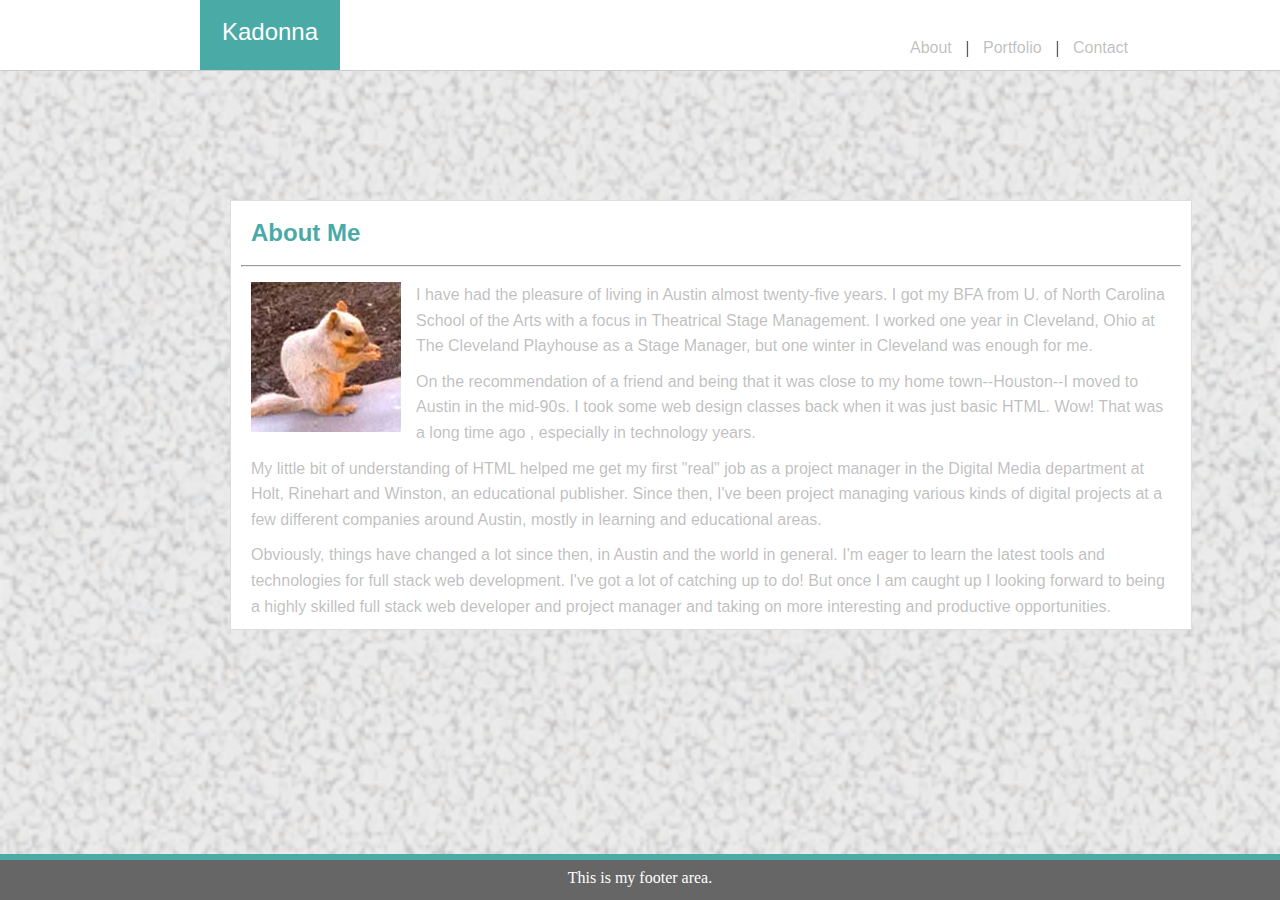
<file: index.html>
<!DOCTYPE html>
<html lang="en-us">

<head>
  <meta charset="UTF-8">
  <title>Kadonna's Portfolio</title>
  <link rel="stylesheet" type="text/css" href="assets/css/reset.css">
  <link rel="stylesheet" type="text/css" href="assets/css/style.css">

<!--  <style>
body, div, a {border: 1px solid black}
</style> -->

</head>

<body>
<div class=header>  

    <div class="name veritcal-center">
        Kadonna
    </div>

        <div class="navigation-links">
            <a href="index.html">About</a> |
            <a href="portfolio.html">Portfolio</a> |
            <a href="contact.html">Contact</a>
        </div>
</div>

 <div class="clearfix"></div>

<div class="content-area">
        <h1>About Me</h1>

        <hr>

        <img src="assets/images/about_img_150.jpg" alt="Albino squirrel on UT campus"><p>I have had the pleasure of living in Austin almost twenty-five years. I got my BFA from U. of North Carolina School of the Arts with a focus in Theatrical Stage Management. I worked one year in Cleveland, Ohio at The Cleveland Playhouse as a Stage Manager, but one winter in Cleveland was enough for me.</p>
        
        <p>On the recommendation of a friend and being that it was close to my home town--Houston--I moved to Austin in the mid-90s. I took some web design classes back when it was just basic HTML. Wow! That was a long time ago , especially in technology years.</p>
            
        <p>My little bit of understanding of HTML helped me get my first "real" job as a project manager in the Digital Media department at Holt, Rinehart and Winston, an educational publisher. Since then, I've been project managing various kinds of digital projects at a few different companies around Austin, mostly in learning and educational areas.</p>
        
        <p>Obviously, things have changed a lot since then, in Austin and the world in general. I'm eager to learn the latest tools and technologies for full stack web development. I've got a lot of catching up to do! But once I am caught up I looking forward to being a highly skilled full stack web developer and project manager and taking on more interesting and productive opportunities.</p>
</div>

<div class="clearfix"></div>


<div class="fixed footer">
        <div class="footer-text">This is my footer area.</div>
</div>


</body>
</file>
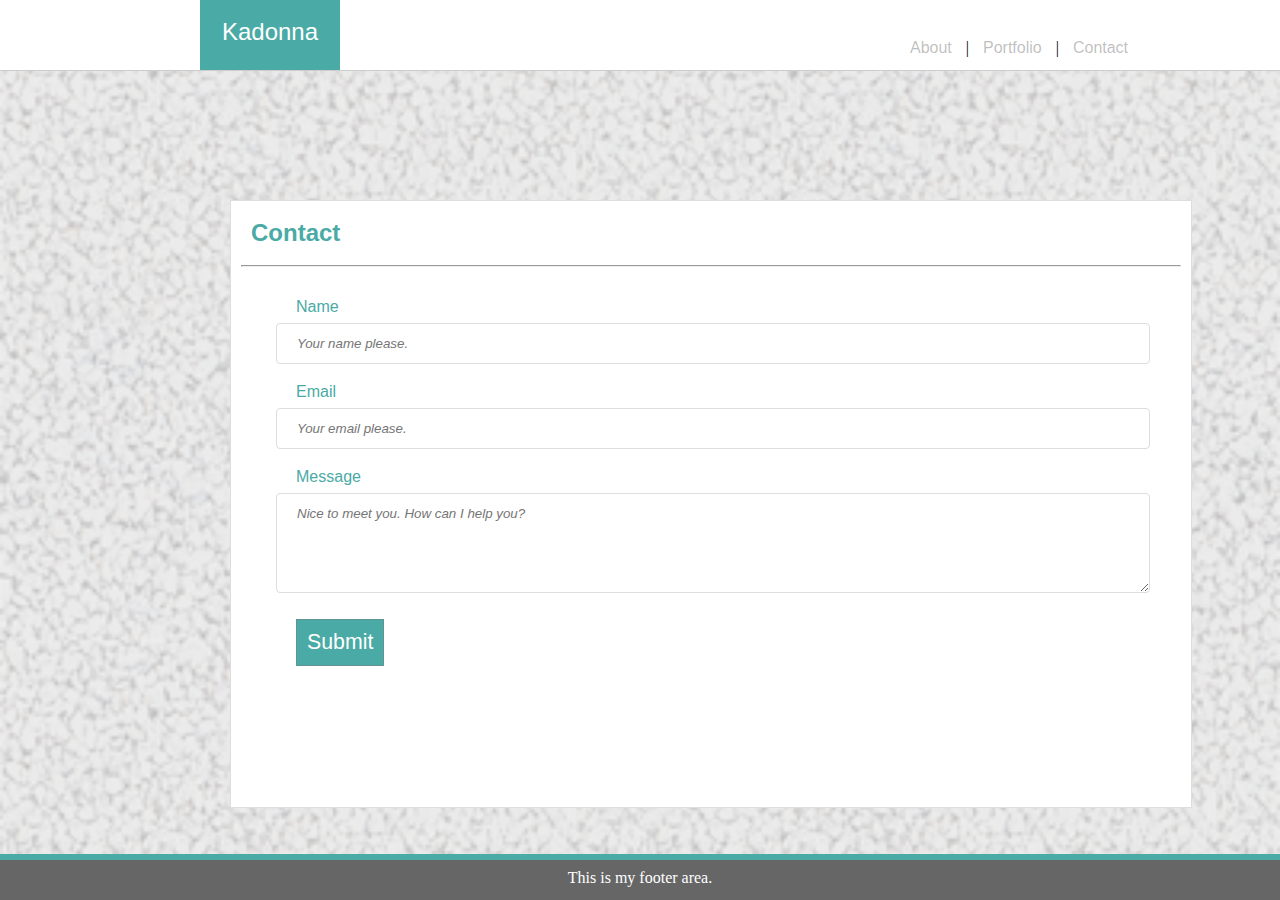
<file: contact.html>
<!DOCTYPE html>
<html lang="en-us">

<head>
  <meta charset="UTF-8">
  <title>Kadonna's Contact Information</title>
  <link rel="stylesheet" type="text/css" href="assets/css/reset.css">
  <link rel="stylesheet" type="text/css" href="assets/css/style.css">

<!--  <style>
body, div, a {border: 1px solid black}
</style> -->

<!--Global page layout starts here-->
</head>

<body>
<div class=header>  

    <div class="name veritcal-center">
        Kadonna
    </div>

        <div class="navigation-links">
            <a href="index.html">About</a> |
            <a href="portfolio.html">Portfolio</a> |
            <a href="contact.html">Contact</a>
        </div>
</div>

<div class="clearfix"></div>

<div class="content-area">
        <h1>Contact</h1>

        <hr>
<!--Global page layout ends here-->

<!--Start content for contact page-->

        <form>
            <label for="fname">Name</label><br>
            <input type="text" name="fname" placeholder="Your name please."><br>

            <label for="femail">Email</label><br>
            <input type="text" name="femail" placeholder="Your email please."><br>

            <label for="message">Message</label><br>
            <textarea name="message" placeholder="Nice to meet you. How can I help you?"></textarea>

            <button type="submit" name="button">Submit</button>
        </form>

</div>

<!--Global page layout starts here-->

<div class="clearfix"></div>


<div class="fixed footer">
        <div class="footer-text">This is my footer area.</div>
</div>

<!--Global page layout ends here-->


</body>
</file>
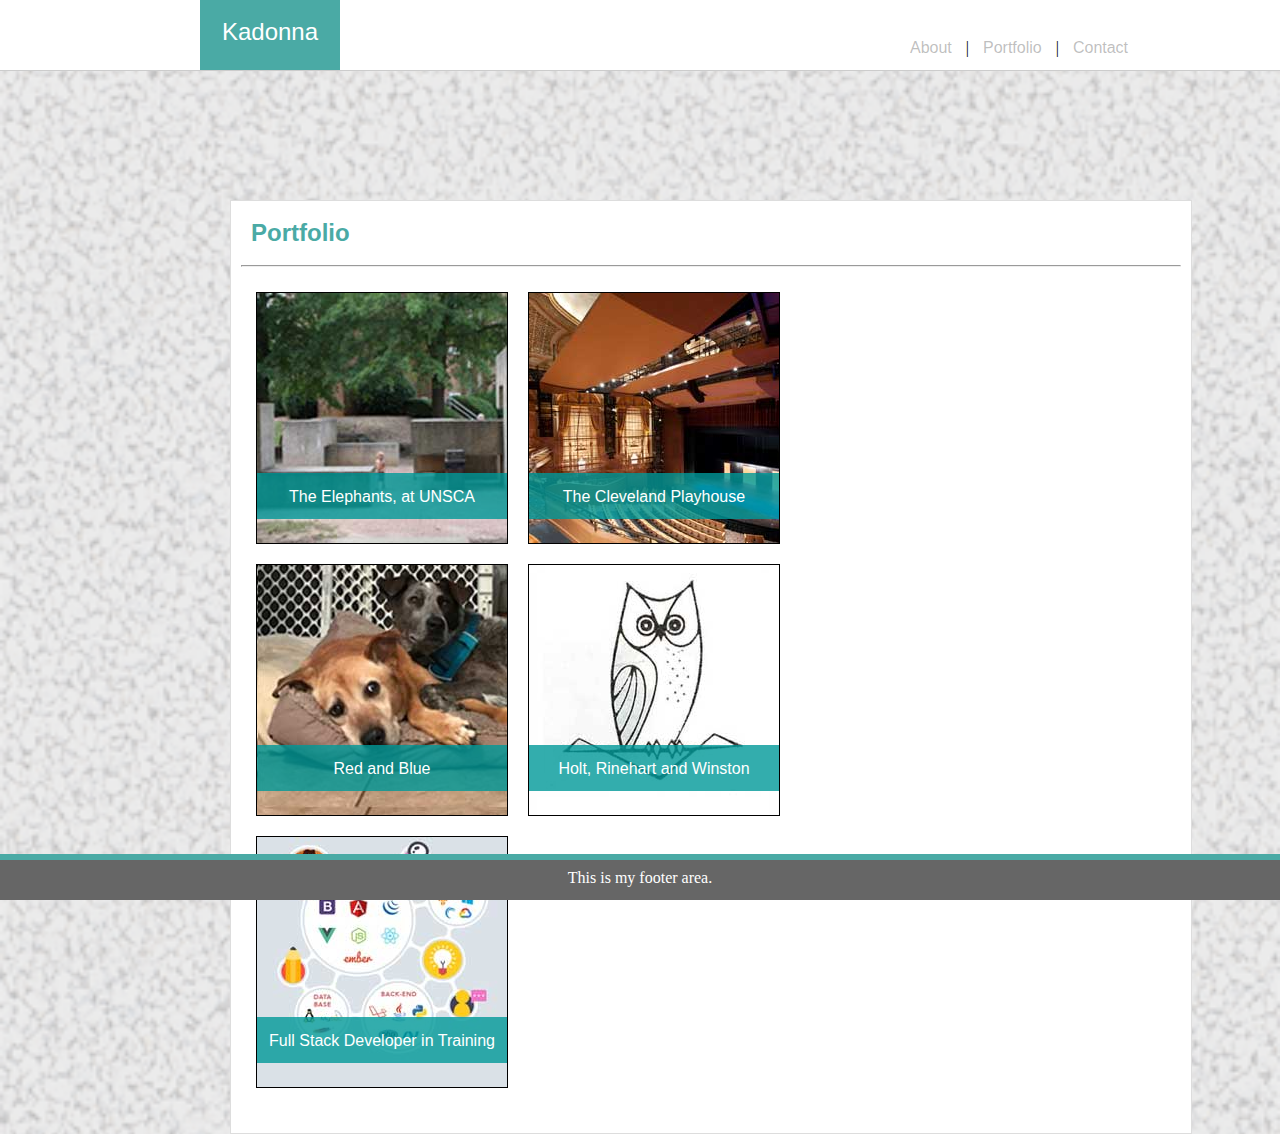
<file: portfolio.html>
<!DOCTYPE html>
<html lang="en-us">

<head>
  <meta charset="UTF-8">
  <title>Kadonna's Portfolio</title>
  <link rel="stylesheet" type="text/css" href="assets/css/reset.css">
  <link rel="stylesheet" type="text/css" href="assets/css/style.css">

<!--  <style>
body, div, a {border: 1px solid black}
</style> -->

</head>

<body>
<div class=header>  

    <div class="name veritcal-center">
        Kadonna
    </div>

        <div class="navigation-links">
            <a href="index.html">About</a> |
            <a href="portfolio.html">Portfolio</a> |
            <a href="contact.html">Contact</a>
        </div>
</div>

<div class="clearfix"></div>
<div class="content-area">
    <h1>Portfolio</h1>

    <hr>
<!--Global page layout ends here-->

<!--Start content for portfolio page-->
    <div class="portfolio-contents">
        <div class="card">
            <img class="gridimg" src="assets/images/01_portfolio_unsca_250.jpg" alt="The Elephants, at UNSCA, a common meeting place between classes." width="250" height="250">
            <div class="grid-label">The Elephants, at UNSCA</div>
        </div>

        <div class="card">      
                <img class="gridimg" src="assets/images/03_portfolio_cleveland_250.jpg" alt="placeholder 1-top-left" width="250" height="250">
                <div class="grid-label">The Cleveland Playhouse</div>
            </div>
        
    <div class="clearfix"></div>

        <div class="card">
                <img class="gridimg" src="assets/images/02_portfolio_redblue_250.jpg" alt="placeholder 1-top-left" width="250" height="250">
                <div class="grid-label">Red and Blue</div>
        </div>

        <div class="card"><img class="gridimg" src="assets/images/04_portfolio_hrw_250.jpg" alt="placeholder 1-top-left" width="250" height="250">
            <div class="grid-label">Holt, Rinehart and Winston</div>
        
        </div>

    <div class="clearfix"></div>

        <div class="card"><img class="gridimg" src="assets/images/05_portfolio_fswd_250.jpg" alt="placeholder 1-top-left" width="250" height="250">
            <div class="grid-label">Full Stack Developer in Training</div>
        </div>

    </div>


</div>

<div class="clearfix"></div>


<div class="fixed footer">
        <div class="footer-text">This is my footer area.</div>
</div>


</body>
</file>
<file: assets/css/style.css>
.clearfix::after {
    content: "";
    display: block;
    clear: both; 
}

/*background*/
body {
    width: 100%;
    height: auto;
    background-image: url("../images/gravel_bg.png");
    background-color: gray;
    background-size: cover;
    position: relative;
}


/*header row with Name, About, Contact */
.header {
    background-color: #ffffff;
    border-bottom: 1px;
    border-color: #cccccc;
    border-style: solid;
    height: 70px;
    width: 100%;
    position: fixed;
    top: 0;
}

.name {
        float: left;
        background-color:#4aaaa5;
        margin: 0px 100px 0px 200px;
        color: white;
        height: 50px;
        width: 140px;
        text-align: center;
        font-size: 18pt;
        padding-top: 20px;
        font-family: Arial, 'Helvetica Neue', Helvetica, sans-serif;
        line-height: -10;
}

.navigation-links {
    display: block;
    margin: 40px 50px 35px 900px;
}

/*content area*/
.content-area {
    background-color: #ffffff;
    border: 1px solid #dddddd;
    width: 960px;
    height: auto;
    max-height: 1000px;
    float: left;
    margin: 200px 0px 40px 230px;
    overflow: auto;
    position: absolute;
    z-index: -1;
}

h1 {
    color: #4aaaa5;
    margin: 20px 10px 20px 20px;
    font-size: 18pt;
    font-family: Roboto, sans-serif, Georgia, Times, 'Times New Roman', serif;
    font-weight: bold;
}

hr { 
    display: block;
    margin-top: 0.5em;
    margin-bottom: 15px;
    margin-left: 10px;
    margin-right: 10px;
    border-style: inset;
    border-width: 1px;
  } 

img {
    margin: 0 15px 15px 20px;
    max-width: 100%;
    height: auto;
    float: left;
  }

p {
      margin: 0px 20px 10px 20px;
      color: #7777;
      font-family: Arial, 'Helvetica Neue', Helvetica, sans-serif;
      line-height: +1.6;
  }

a {
    font-family: Arial, 'Helvetica Neue', Helvetica, sans-serif;
    margin: 0px 10px 0px 10px;
    color: #7777;
    }

a:link {
    text-decoration: none;
}

a:hover {
    color: #000000;
    background-color: transparent;
    text-decoration: underline;
  }

a:active {
    color:#c6cbd3;
    background-color: transparent;
    text-decoration: underline;
  }

div.fixed {
        position: fixed;
        bottom: 0;
        width: auto;
      }

div.footer {
    background-color: #666666;
    text-align: center;
    border-top: 6px;
    border-style: solid;
    border-color: #4aaaa5 transparent transparent transparent;
    height: 40px;
    width: 100%;
    margin: 5px 0px 0px 0px;
}

div.footer-text {
    color: white;
    margin: 10px 0px 5px 0px;
}

/*Content area on Contact page*/
form { 
    margin: 20px 20px 20px 20px;
    height: 500px;
}

label {
    margin: 8px 25px 0px 45px;   
    font-family: Arial, 'Helvetica Neue', Helvetica, sans-serif;
    color: #4aaaa5;
    padding: 4px 0px 0px 0px;
    display: inline-block;
}

input, textarea {
    width: 95%;
    padding: 12px 20px;
    margin: 8px 25px 8px 25px;
    box-sizing: border-box;
    border-radius: 4px;
    border: 1px solid #dddddd;
  }

textarea {
    height: 100px;
    resize: vertical;
    max-height: 230px;
  }

input:focus, textarea:focus {
    background-color: rgb(221, 240, 247);
  }

::placeholder {
    font-family: Arial, 'Helvetica Neue', Helvetica, sans-serif;
    font-style: italic;
  }

button {
    background-color: #4aaaa5;
    color: white;
    font-size: 16pt;
    margin: 15px 25px 8px 45px;
    padding: 10px 10px 10px 10px;
    border: 1px solid #7777;
    position: fixed-bottom;
}

button:hover {
    color: #000000;
    background-color: transparent;
  }

button:active {
    color:#c6cbd3;
    background-color: transparent;
  }

/*Content area for portfolio*/

/*flex layout*/
.portfolio-contents {
    margin: 10px 25px 25px 25px;
   /* display: grid; */
    grid-template-columns: 1fr 1fr 1fr;
    grid-gap: 3em;
    float: left;
}

    /*display: flex;
    flex-wrap: wrap;
    flex-direction: column;
    justify-content: space-around;*/

.card {
    margin: 0px 20px 20px 0px;
    border: 1px solid black;
    width: 250px;
    height: 250px;
    float: left;
}

.gridimg {
    margin: 0px 0px 0px 0px;
    position: relative;
    }

.grid-label {
    width: 250px;
    height: 30px;
    margin: 180px 0px 10px 0px;
    padding: 16px 0px 0px 0px;
    background-color: rgba(0, 153, 153, .8);
    color: white;
    position: absolute;
    text-align: center;
    line-height: -20pt;
    font-family: Arial, 'Helvetica Neue', Helvetica, sans-serif;
}
</file>
